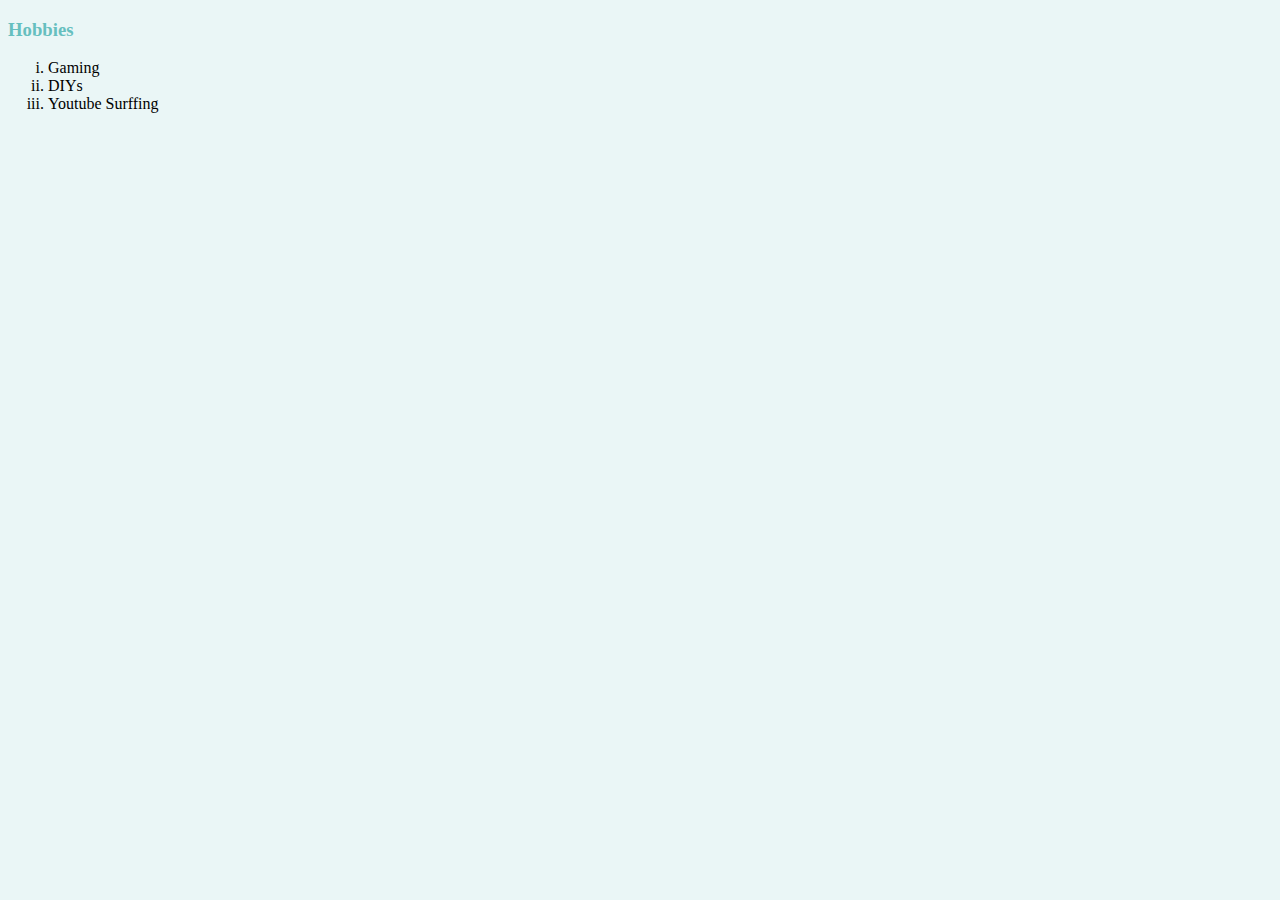
<file: 2index.html>
<!Doctype html>
<html>

<head>
  <meta charset="utf-8" />
  <title>My Hobbies</title>
  <link rel="stylesheet" href="css/style.css" />
</head>

<body>
  <h3>Hobbies</h3>
  <ol type="i">
    <li>Gaming</li>
    <li>DIYs</li>
    <li>Youtube Surffing</li>
  </ol>
</body>

</html>
</file>
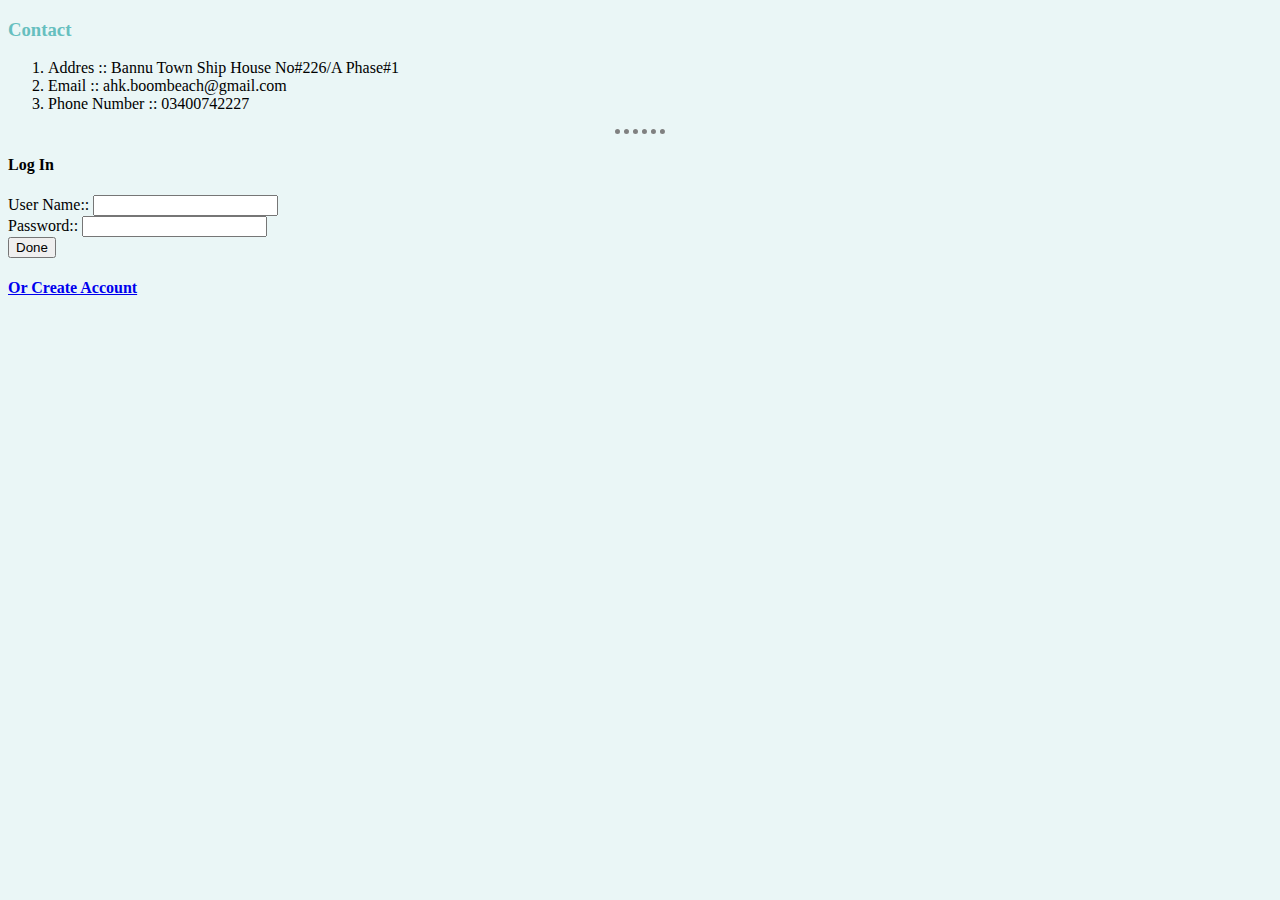
<file: contacts.html>
<!Doctype html>
<html>

<head>
  <meta charset="utf-8" />
  <title>Contact Details</title>
  <link rel="stylesheet" href="css\style.css" />
</head>

<body>
  <h3>Contact</h3>
  <ol>
    <li>Addres :: Bannu Town Ship House No#226/A Phase#1</li>
    <li>Email :: ahk.boombeach@gmail.com</li>
    <li>Phone Number :: 03400742227</li>
  </ol>
  <hr>
  <h4>Log In</h4>
  <form>
    <lable>User Name::</label>
      <input type="text"><br>
      <lable>Password::</label>
        <input type="password"><br>
        <input type="Submit" value="Done">
  </form>
  <h4><a href="signup.html">Or Create Account</a></h4>
</body>

</html>
</file>
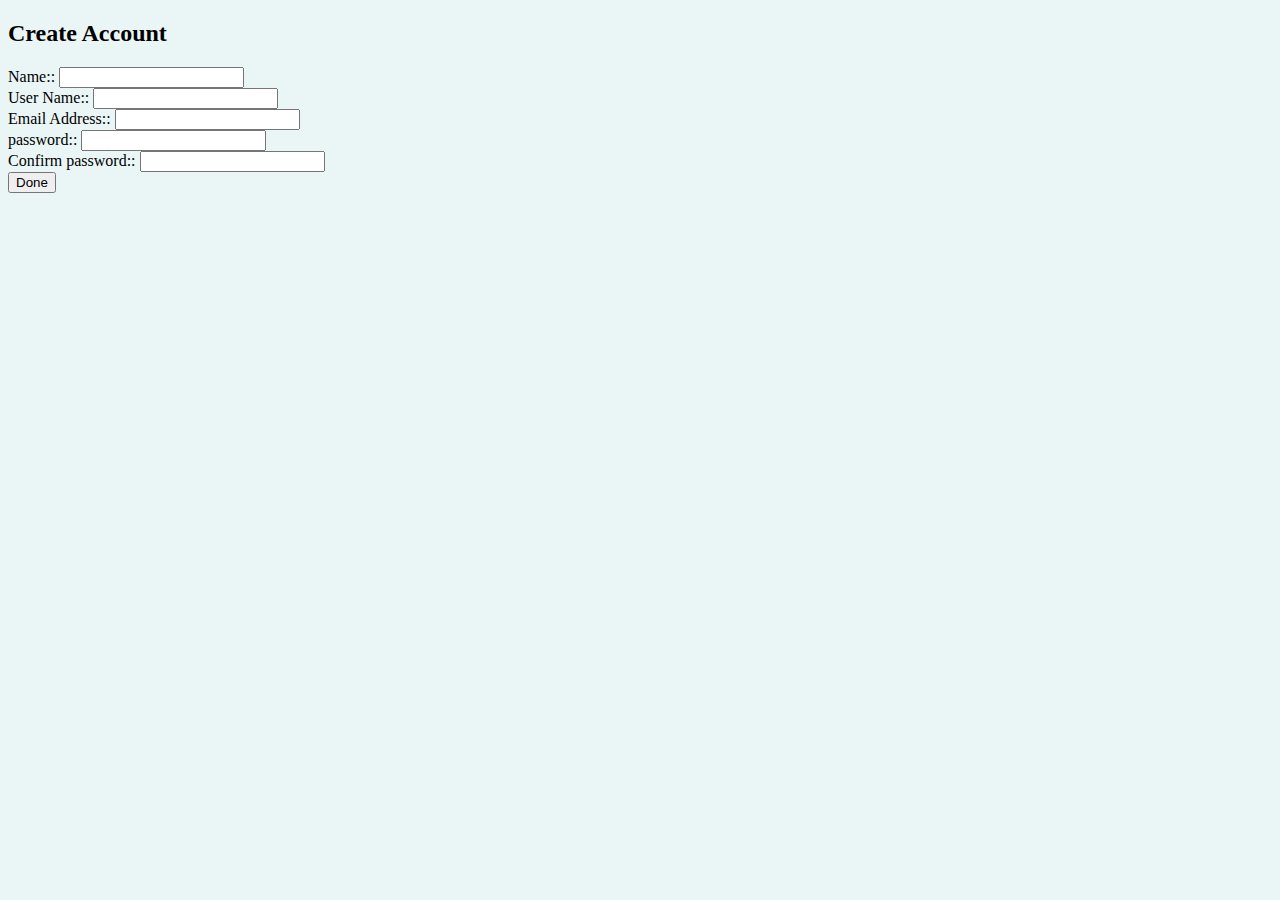
<file: signup.html>
<!Doctype html>

<html>

<head>
  <meta charset="utf-8" />
  <title>Sign Up Or Create Account</title>
  <link rel="stylesheet" href="css\style.css" />
</head>

<body>
  <h2>Create Account</h2>

  <form action="mailto:ahk.boombeach@gmail.com" method="post" enctype="text/plain">

    <lable>Name::</label>
      <input type="text"><br>

      <lable>User Name::</label>
        <input type="text"><br>

        <lable>Email Address::</label>
          <input type="email"><br>

          <lable>password::</label>
            <input type="password"><br>

            <lable>Confirm password::</label>
              <input type="password"><br>

              <input type="Submit" value="Done">

  </form>

</body>

</html>
</file>
<file: css/style.css>
body{
				 background-color: #eaf6f6;
				}
			hr{
				border-color: grey;
				border-width: 5px;
				border-style: dotted none none;
				width: 4%;
				}	
			
				h1{
					color: #66bfbf 
					}
				
				h3{
					color: #66bfbf 
					}
</file>
